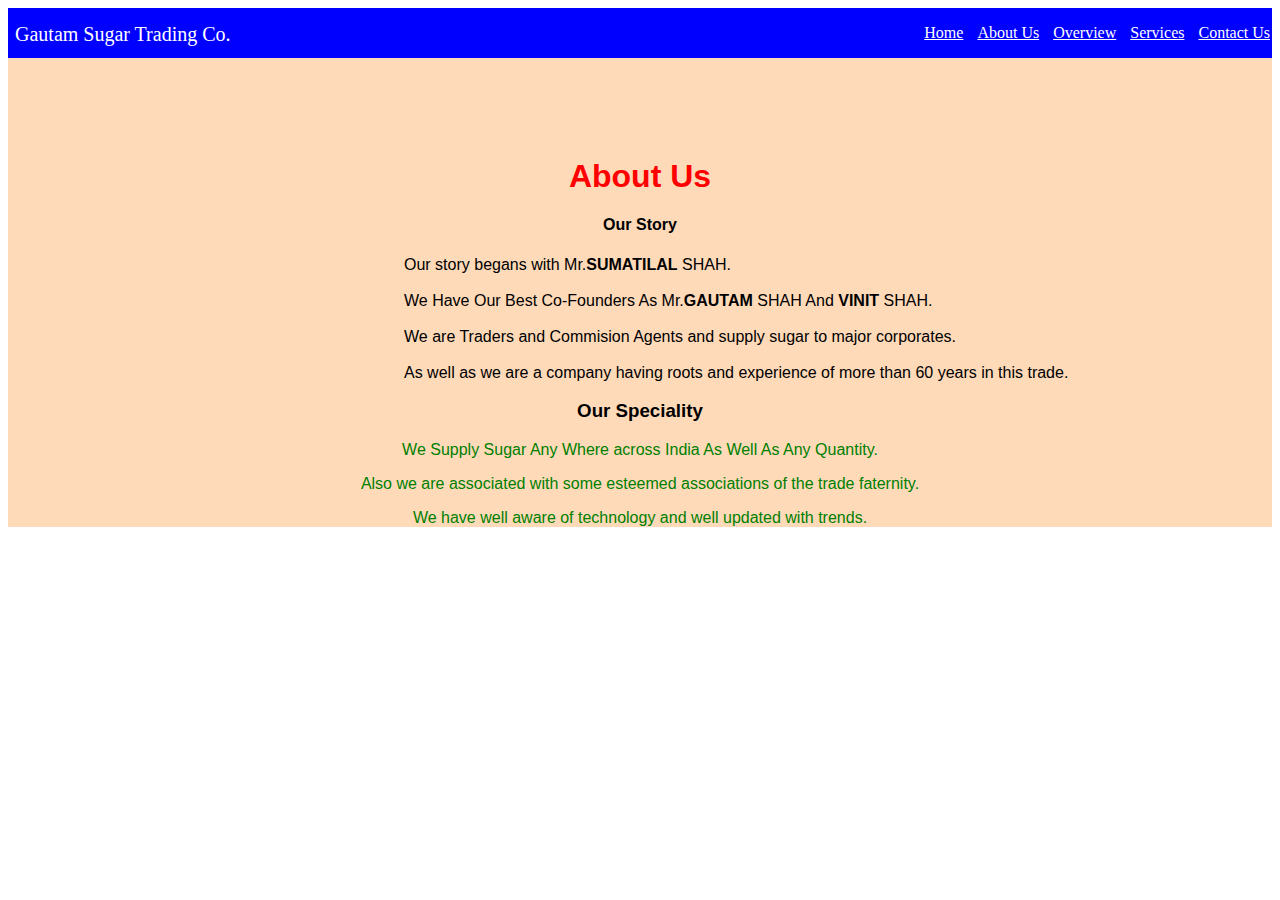
<file: about.html>
<html>

<head>

<title> GAUTAM SUGAR </title>

<link rel="stylesheet" href="style.css">

</head>

<body>

<div class="about">
<!--Navebar-->
<div class="nav">
<div> Gautam Sugar Trading Co. </div>
<ul>
 <li> <a href="./index.html"> Home </a></li>
 <li> <a href="#"> About Us </a></li>
 <li> <a href="./overview.html"> Overview </a> </li>
 <li> <a href="services.html"> Services </a></li>
 <li> <a href="contact.html"> Contact Us </a></li>
</ul>
</div>
<div class="about-content">
<div>
 <h1> About Us </h1>
 <h4> Our Story</h4> <p1> Our story begans with Mr.<b>SUMATILAL</b> SHAH.</p1>  </br></br>
 
 <p1> We Have Our Best Co-Founders As Mr.<b>GAUTAM</b> SHAH And <b>VINIT</b> SHAH. </p1> </br></br>
 
<p1> We are Traders and Commision Agents and supply sugar to major corporates. </br></br> As well as we are a company having roots and experience of more than 60 years in this trade.
 </p1>
</br>

 <h3> Our Speciality </h3>
 <p> We Supply Sugar Any Where across India As Well As Any Quantity. </p>

 <p>  Also we are associated with some esteemed associations of the trade faternity.</p></b>

 <p> We have well aware of technology and well updated with trends.
 </div>
 </div>
 </div>

  </body>
</html>
</file>
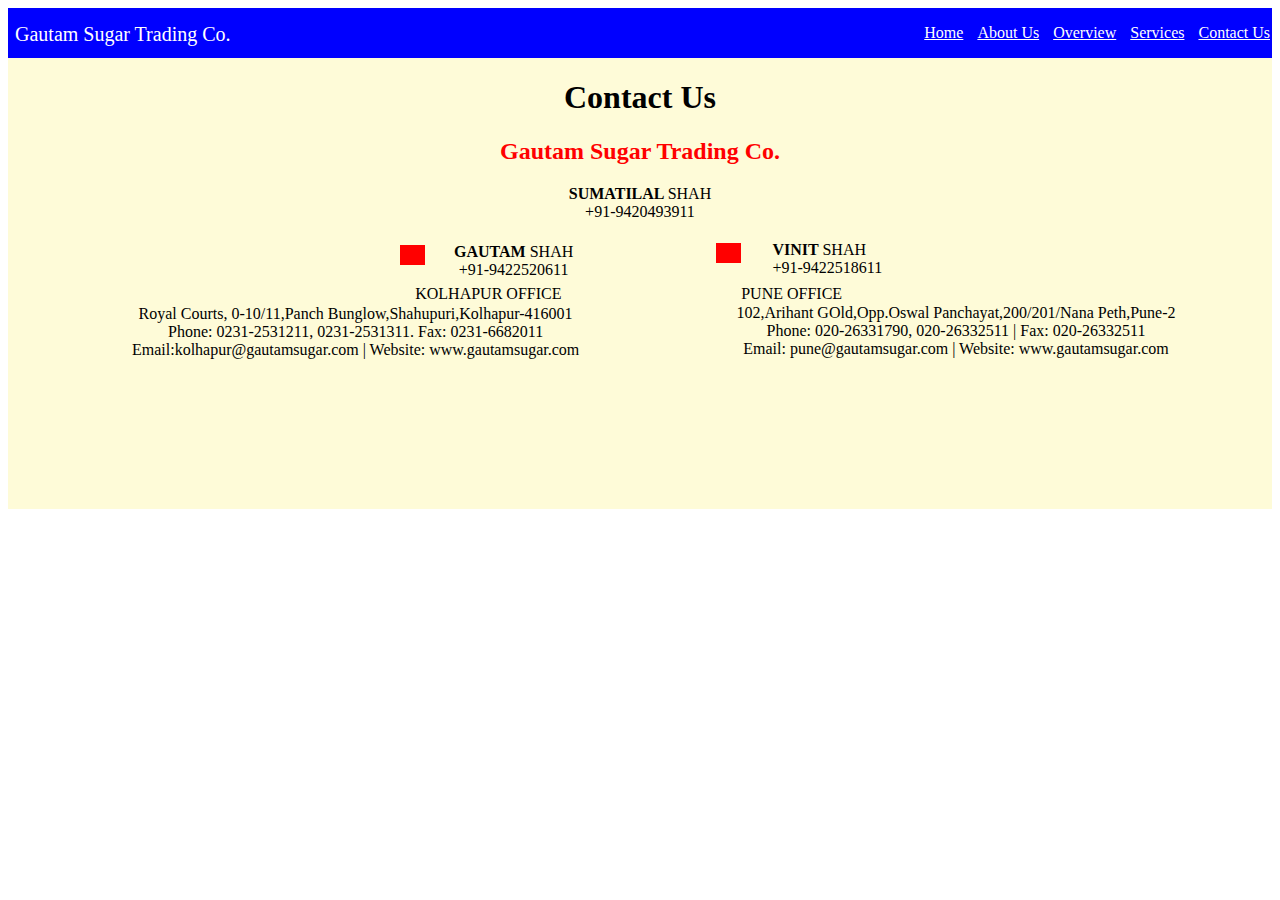
<file: contact.html>
<html>

<head>

<title> GAUTAM SUGAR </title>

<link rel="stylesheet" href="style.css">

</head>

<body>

<div class="contact">
<!--Navebar-->
<div class="nav">
<div> Gautam Sugar Trading Co. </div>
<ul>
 <li> <a href="./index.html"> Home </a></li>
 <li> <a href="./about.html"> About Us </a></li>
 <li> <a href="./overview.html"> Overview </a> </li>
 <li> <a href="./services.html"> Services </a></li>
 <li> <a href="#"> Contact Us </a></li>
</ul>
</div>
<div class="contact-content">
<div>
 <h1> Contact Us </h1>

 <h2> Gautam Sugar Trading Co. </h2>
  
  <p6> <b> SUMATILAL </b> SHAH <br> +91-9420493911 </p6> </br>
 <div class="row">

<div class="square1">  </div> 
<p> <b> GAUTAM </b> SHAH </br> +91-9422520611</p><p1> <b> VINIT   </b> SHAH &nbsp;</br> &nbsp; +91-9422518611 </p1>

<div class="square2"></div> 
 
<div class="adress">
 
  <p4> KOLHAPUR OFFICE </p4> </br> 
 <p2>Royal Courts, 0-10/11,Panch Bunglow,Shahupuri,Kolhapur-416001</p2></br>
 <p2> Phone: 0231-2531211, 0231-2531311. Fax: 0231-6682011 </p2></br>
 <p2>Email:kolhapur@gautamsugar.com | Website: www.gautamsugar.com </p2></br>
 <p5> PUNE OFFICE </p5>
</div>

 
 <p3> 102,Arihant GOld,Opp.Oswal Panchayat,200/201/Nana Peth,Pune-2 </p3> </br>
 <p3> Phone: 020-26331790, 020-26332511 | Fax: 020-26332511 </p3> </br>
 <p3> Email: pune@gautamsugar.com | Website: www.gautamsugar.com </p3> 



 </div>
 </div>
 </div>

  </body>
</html>
</file>
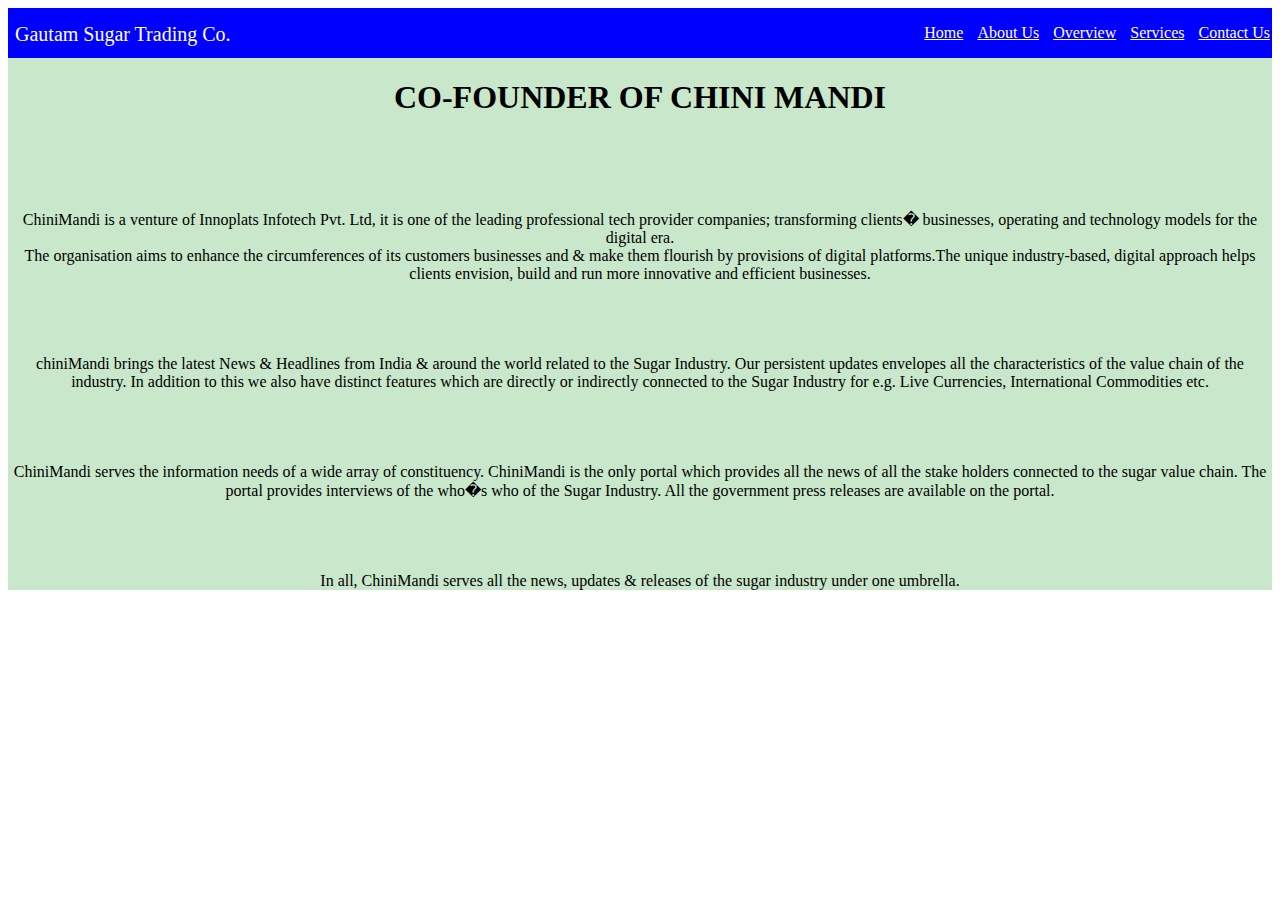
<file: overview.html>
<html>

<head>

<title> GAUTAM SUGAR </title>

<link rel="stylesheet" href="style.css">

</head>

<body>

<div class="overview">

<!--Navebar-->
<div class="nav">
<div> Gautam Sugar Trading Co. </div>
<ul>
 <li> <a href="./index.html"> Home </a></li>
 <li> <a href="./about.html"> About Us </a></li>
 <li> <a href="#"> Overview </a> </li>
 <li> <a href="./services.html"> Services </a></li>
 <li> <a href="./contact.html"> Contact Us </a></li>
</ul>
</div>
<div class="overview-content">

<div>
 <h1> CO-FOUNDER OF CHINI MANDI </h1></br></br></br></br>
 
  ChiniMandi is a venture of Innoplats Infotech Pvt. Ltd, it is one of the leading professional tech provider companies; transforming clients� businesses, operating and technology models for the digital era. </br>
 
The organisation aims to enhance the circumferences of its customers businesses and & make them flourish by provisions of digital platforms.The unique industry-based, digital approach helps clients envision, build and run more innovative and efficient businesses. </br></br></br></br></br>


  chiniMandi brings the latest News & Headlines from India & around the world related to the Sugar Industry. Our persistent updates envelopes all the characteristics of the value chain of the industry. In addition to this we also have distinct features which are directly or indirectly connected to the Sugar Industry for e.g. Live Currencies, International Commodities etc. </br></br></br></br></br>

  ChiniMandi serves the information needs of a wide array of constituency. ChiniMandi is the only portal which provides all the news of all the stake holders connected to the sugar value chain. The portal provides interviews of the who�s who of the Sugar Industry. All the government press releases are available on the portal.</br></br></br></br></br>
In all, ChiniMandi serves all the news, updates & releases of the sugar industry under one umbrella.
 </div>
</div>
</div>
</body>
</html>
</file>
<file: style.css>
<style>
  @import url('https://fonts.googleapis.com/css2?family=Lato:wght@100&family=Lobster&display=swap');
  @import url('https://fonts.googleapis.com/css2?family=Roboto');
  @import url('https://fonts.googleapis.com/css2?family=Lato:wght@100&display=swap');


body
{
 background-color:#1001;
}

.home
{
 background: aliceblue;
 background-size: flex;
 background-posotion: center center;
 height: 100vh;
}

.home .text-container
{
 text-align: center;
 display: flex;
 color: red;
 align-items: center;
 justify-content: center;
 height: 90vh;
}

.home .text-container h1
{
 color: red;
 background: aliceblue;

}

.nav
{
 height: 50px;
 background: blue;
}

.nav div
{
 display: inline-block;
 position: absolute;
 left: 0;
 padding: 15px;
 font-size: 20px;
 color:white;
}

.nav ul
{
 position: absolute;
 right: 5px;
}

.nav ul li
{
 display: inline-block;
}
.nav ul li a
{
 color: white;
 padding: 5px;
}

.about
{
  background-color: #ffdab9;
}

.about .about-content
{
 margin: 100px auto 0 auto;
 width: 800px;
 color: red;
 
}

.about .about-content h1
{
 text-align: center;
 font-family: 'Roboto',sans-serif;
 color: oranged;
}

.about .about-content h4
{
 text-align: center;
 font-family: 'Roboto',sans-serif;
 color: black;
}

.about .about-content h3
{
 text-align: center;
 font-family: 'Roboto',sans-serif;
 color: black;
}
.about .about-content p
{
 text-align: center;
 font-family: 'Lato',sans-serif;
 color: green;
}
.about .about-content p1
{
 position: relative;
 left: 20.5%;
 right:45%;
 font-family: 'Lato',sans-serif;
 color: black;
}


.overview 
{
 text-align: center;
 color: black;
 background: rgba(76,175,80,0.3)
}

.overview p
{
 position: relative;
 text-align: center;
 color: black;
}

.services .services-content
{
 margin: 100px auto 0 auto; 
 text-align: center;
 width: 800px;
 background-color: hsl(89, 100%, 73%);
}

.services .services-content h1
{
 text-align: center;
 font-family: 'Roboto',sans-serif;
 color: black;
}

.services .services-content p
{
 text-align: center;
 font-family: 'Lato',sans-serif;
 color: black;
}

.services-content .card-container ul
{
 padding: 0;
}

.services-content .card-container ul li
{
 list-style: none;
 display: inline-block;
 margin: 20px;
 width: 200px;
}

.services-content .card-container ul li p
{
 text-align: justify;
 font-family: 'Lobster',sans-serif;
 color: green;
}
.contact
{

 background-color: #fefbd8;

}
.contact .contact-content
{
 position: relative;
 text-align: center;
 color: black;
}

.contact .contact-content h1
{
 text-align: center;
 font-family='Lato',sans-serif;
 color: black;
}

.contact .contact-content h2
{
 text-align: center;
 font-family='Lobster',sans-serif;
 color: red;
}



.contact .contact-content p
{
 position: relative;
 left: -10%;
 right:60%;
 top: -14px;
 font-family='Lato',sans-serif;
 color: black; 
}

.contact .square1
{
 position: relative;
 left: 31%;
 right:60%;
 top: 24px;
 width: 25px;
 height: 20px;
 background-color: red;
}
.contact .contact-content p1
{
  position: relative;
 left: 14.5%;
 right:45%;
 top: -68px;
 font-family='Lato',sans-serif;
 color: black;
 
}

.contact .square2
{
position: relative;
 left: 56%;
 right:40%;
 top: -102px;
 width: 25px;
 height: 20px;
 background-color: red;
}
.contact .contact-content .address
{
 
 font-family='Lato',sans-serif;
 color: black;
}


.contact .contact-content p2
{
  position: relative;
 left: -22.5%;
 right:90%;
 top: -78;
 font-family='Lato',sans-serif;
 color: black;
 
}

.contact .contact-content p3
{
  position: relative;
 left: 25%;
 right:60%;
 top: -151;
 font-family='Lato',sans-serif;
 color: black;
 
}

.contact .contact-content p4
{
  position: relative;
 left: -12%;
 right:90%;
 top: -80;
 font-family='Lato',sans-serif;
 color: black;
 
}
.contact .contact-content p5
{
  position: relative;
 left: 12%;
 right:90%;
 top: -151.5;
 font-family='Lato',sans-serif;
 color: black;
 
}
  
</style>
</file>
